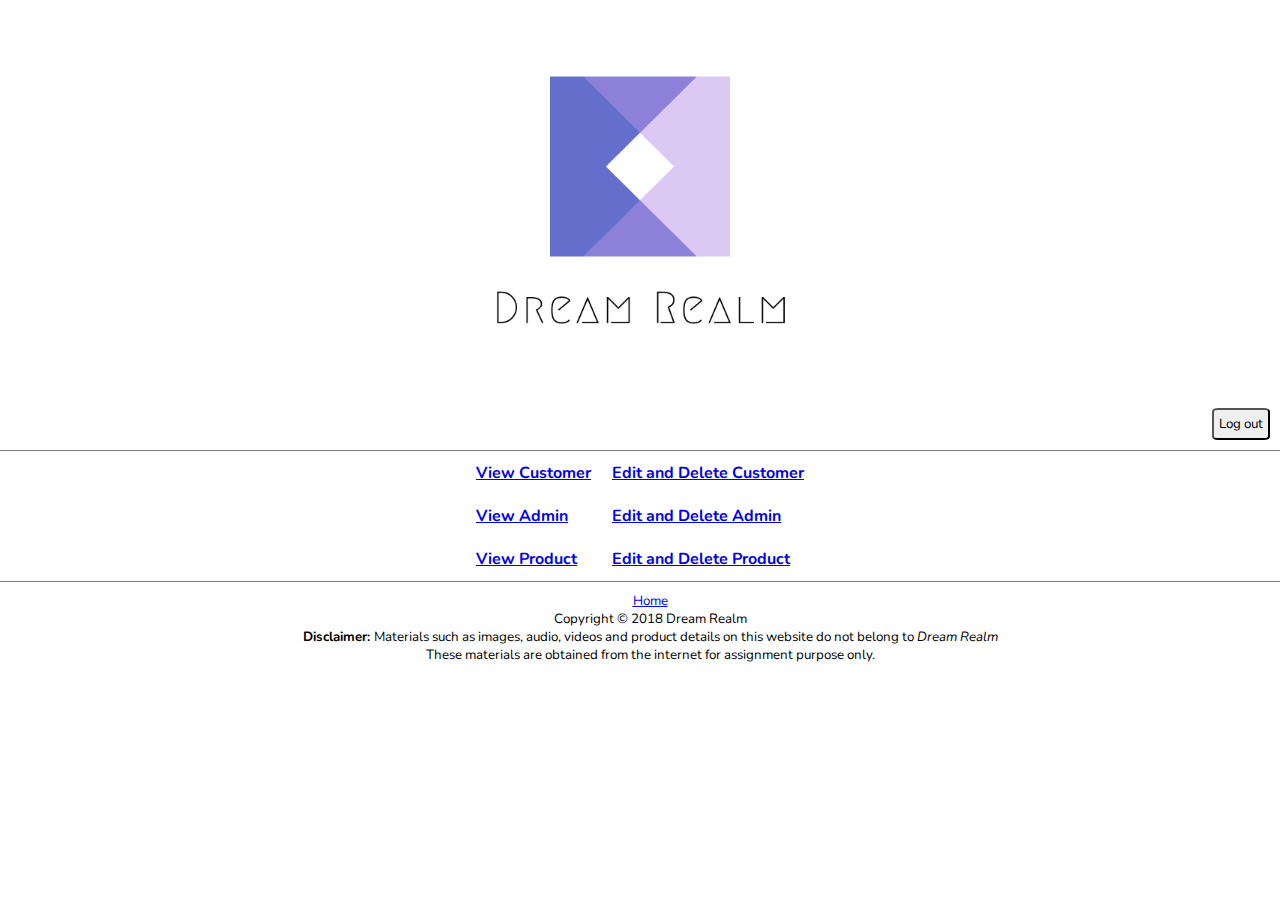
<file: index_admin.html>
<!DOCTYPE html PUBLIC "-//W3C//DTD HTML 4.01 Transitional//EN" "http://www.w3.org/TR/html4/loose.dtd">
<html>
<head>
	<meta http-equiv="Content-Type" content="text/html; charset=UTF-8">
	<title>Dream Realm</title>
	<link rel="icon" href="images/favicon.png">
	<link rel="stylesheet" type="text/css" href="style.css">
	<link href="https://fonts.googleapis.com/css?family=Cuprum|Exo|Indie+Flower|Nunito" rel="stylesheet">	
</head>
<body>

<div class="top">
	<a href="index_admin.html"><img class="logo" src="images/logo_transparent.png" alt="Dream Realm"></a>
	<div class="topnav">
		<button class="lower-button" id="login-admin" onclick="window.location.href='adminLogout.php';">Log out</button>
	</div>	
</div>
<table align="center">
	<tr>
		<td align="left"><b><a href="view_cust.php">View Customer</a></b></td>
		<td align="left"><b><a href="viewCustomer.php">Edit and Delete Customer</a></b></td>
	</tr>
	<tr>
		<td align="left"><b><a href="view_admin.php">View Admin</a></b></td>
		<td align="left"><b><a href="viewAdmin.php">Edit and Delete Admin</a></b></td>
	</tr>
	<tr>
		<td align="left"><b><a href="view_product.php">View Product</a></b></td>
		<td align="left"><b><a href="viewProduct.php">Edit and Delete Product</a></b></td>
</table>
<div>	
<footer id = "footer">
		<a href="index_admin.html">Home</a>
		<br>
		Copyright &copy; 2018 Dream Realm
		<br>
		<b>Disclaimer: </b> Materials such as images, audio, videos and product details on this website do not belong to <i> Dream Realm </i>
		<br>
		These materials are obtained from the internet for assignment purpose only.
</footer>
</div>

<script src="script.js" type="text/javascript"></script>
</body>
</html>
</file>
<file: style.css>
@CHARSET "UTF-8";

body, html{
	font-family: 'Nunito', sans-serif;
	margin: 0;
	width: 100%;
	height: 100%;
	overflow: auto;
	position: relative;
}

.top {
	margin-top: 0;
	border-bottom: 1px solid grey;
	position: relative;
	width: 100%;
}

.topnav {
	position: absolute;
	bottom: 10px;
	right: 10px;
	display: inline-block;
}

.icon {
	width: 50px;
	height: auto;
}

.iconbox {
	position: absolute;
	top: 20px;
	right: 20px;
	font-family: 'Nunito', sans-serif;
}
	

.lower-button {
	padding: 5px;
	font-family: 'Nunito', sans-serif;
	border-radius: 10%;
}

.lower-button:hover {
	background-color: #AEA17D;
}

#footer{
	clear: both;
    position: relative;
    z-index: 10;
	bottom: 0;
	width: 100%;
	border-top: 1px solid grey;
	padding: 10px;
	text-align: center;
	font-size: 10pt;
}
	
.logo {
	top: 0;
	height: 50vh;
	width: auto;
	margin: auto;
	display: block;
}

.content {
	width: 100%;
	position: relative;
	bottom: 0;
}

.about {
	height: 60vh;
	text-align: justify;
	background-image: url("images/background1.jpg");
	opacity: 0.8;
	padding: 30px;
	background-attachment: fixed;
    background-position: center;
    background-repeat: no-repeat;
    background-size: cover;
    font-family: 'Nunito', sans-serif;
}

.contactus {
	height: 75vh;
	text-align: justify;
	background-image: url("images/background2.jpg");
	opacity: 0.8;
	padding: 50px;
	background-attachment: fixed;
    background-position: center;
    background-repeat: no-repeat;
    background-size: cover;
	font-family: 'Nunito', sans-serif;
	position: relative;
}

.contactform {
	display: inline-block;
}

.findus {
	display: inline-block;
	text-align: right;
	position: absolute;
	top: 50px;
	right: 50px;
}

label{
	float: left;
	width: 100px;
	clear: left;
	text-align: left;
	padding-right: 10px;
}

input {
	height: 20px;
	font-family: 'Nunito', sans-serif;
	border-radius: 5%;
}

#submit {
	height: 30px;
	float: right;
}
	
.banner {
	height: 80vh;
	width: 100%;
	display: none;
	border-radius: 5px;
	box-shadow: 1px 1px 5px grey;
}

.category {
	position: relative;
	height: 80vh;
}

.navigate {
	position: absolute;
	bottom: 10%;
	right: 5%;
	display: none;
	height: 10vh;
	font-size: 16pt;
	padding: 10px;
}

button:hover {
	cursor: pointer;
}

#navigate-plush {
	background-color: #B9D2B1;
	color: #395C6B;
	font-family: 'Indie Flower', cursive;
}

#navigate-plush:hover {
	background-color: #72A78F;
	color: #D4E3F6;
}
	

#navigate-lego {
	background-color: #FFEC33;
	color: #FF5733;
	font-family: 'Exo', sans-serif;
}

#navigate-lego:hover {
	background-color: #FF5733;
	color: #FFEC33;
}

#navigate-pop {
	background-color: #BB9674;
	color: #815631;
	font-family: 'Cuprum', sans-serif;
}

#navigate-pop:hover {
	background-color: #946E4B;
	color: #BB9674;
}

.button {
	position: absolute;
	top: 50%;
	border-radius: 50%;
	padding: 8px 16px;
}

.button:hover {
	background-color: #DCDCDC;
}

#button-left {
	left: 0;
}

#button-right {
	right: 0;
}

/* Style the tab */
.tab {
    overflow: hidden;
    border: 1px solid #ccc;
    background-color: #f1f1f1;
}

/* Style the buttons inside the tab */
.tab button {
    background-color: inherit;
    float: left;
    border: none;
    outline: none;
    cursor: pointer;
    padding: 14px 16px;
    transition: 0.3s;
    font-size: 17px;
}

/* Change background color of buttons on hover */
.tab button:hover {
    background-color: #ddd;
}

/* Create an active/current tablink class */
.tab button.active {
    background-color: #ccc;
}

/* Style the tab content */
.tabcontent {
    display: none;
    padding: 6px 12px;
    border: 1px solid #ccc;
    border-top: none;
}

table {
	border-spacing: 1px;
}

th,td {
	padding: 10px;
}

.txt-heading {
	padding: 5px 10px; 
	font-size:1.1em; 
	font-weight:bold;
	color:#0000a0;
}

#btnEmpty {
	background-color:#0000a0; 
	border:0; 
	padding:1px 10px;
	color:#FFF; 
	font-size:0.8em;
	font-weight:normal;
	float:right;
	text-decoration:none;
}

#shopping-cart {
	border-top: #79b946 2px solid; 
	margin-bottom:30px;
}

#shopping-cart table {
	width:100%; 
	background-color:#F0F0F0;
}

#shopping-cart table td {
	background-color:#FFFFFF;
}

.cart-item {
	border-bottom: #79b946 1px dotted; 
	padding: 10px;
}

#product-grid {
	border-top: #F08426 2px solid; 
	margin-bottom: 30px;
	padding: 20px;
}

.product-item {	
	float:left;	
	background:#F0F0F0;	
	margin:15px;
	padding:5px;
}

.product-item div {
	text-align:center; 
	margin:10px;
}

.product-image {
	height:200px; 
	background-color:#FFF;
}

.product-image-size {
	height:auto; 
	width:auto; 
	max-width:200px; 
	max-height: 200px;
}
</file>
